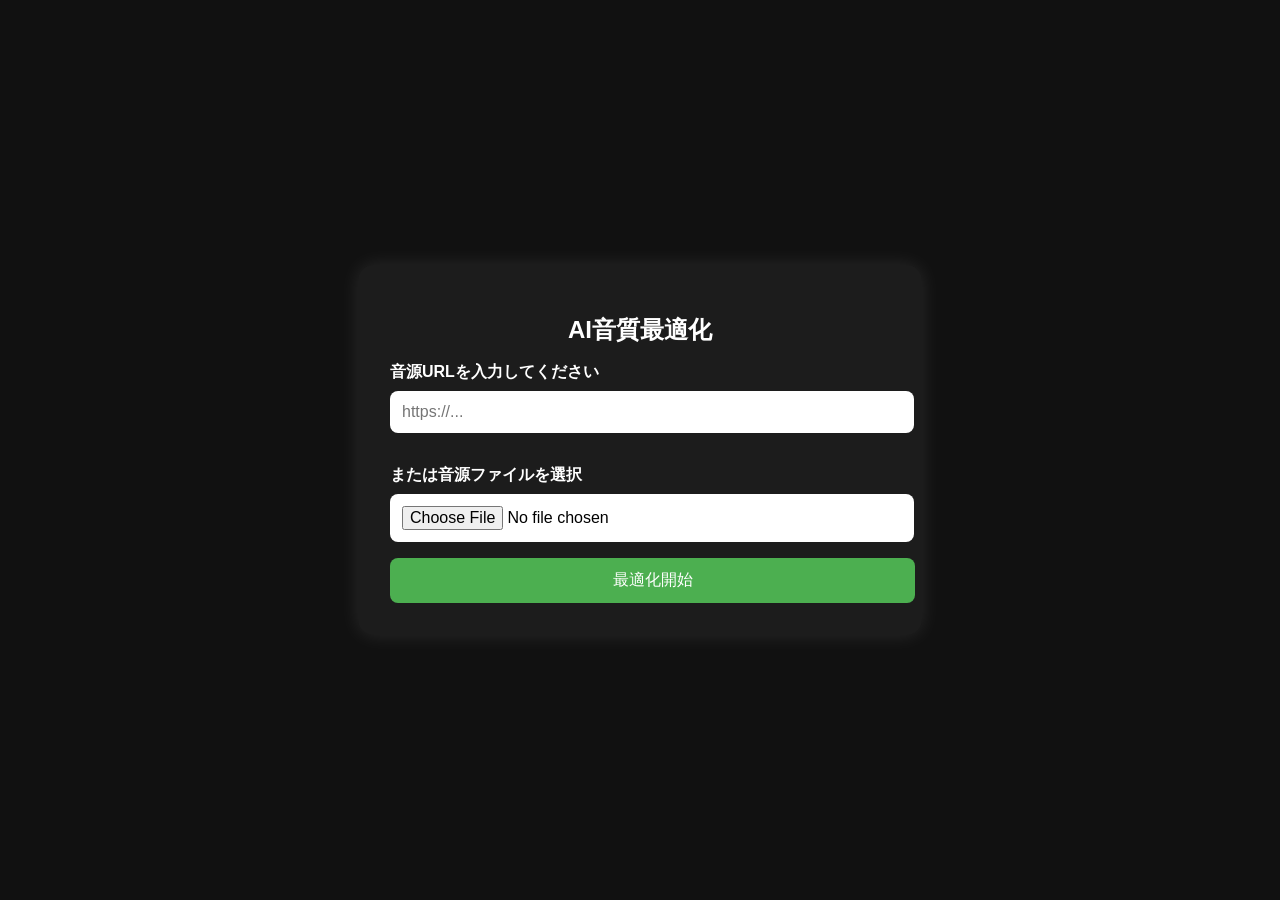
<file: frontend/src.html>
<!DOCTYPE html>
<html lang="ja">
<head>
  <meta charset="UTF-8">
  <meta name="viewport" content="width=device-width, initial-scale=1.0">
  <title>AI音質最適化ツール</title>
  <link rel="stylesheet" href="index.css">
</head>
<body>
  <div class="container">
    <h1>AI音質最適化</h1>
    <form id="optimize-form">
      <label for="url" >音源URLを入力してください</label>
      <input type="url" id="url" name="url" placeholder="https://...">

      <label for="file">または音源ファイルを選択</label>
      <input type="file" id="file" name="file" accept="audio/*">

      <button type="submit" id="length">最適化開始</button>
    </form>
    <div class="link-preview" id="link-preview" style="display: none;"></div>
    <div class="result" id="result" style="display: none;"></div>
  </div>

  <script src="main.js" defer></script>
</body>
</html>
</file>
<file: frontend/index.css>
body {
      font-family: sans-serif;
      background: #111;
      color: #fff;
      display: flex;
      flex-direction: column;
      align-items: center;
      justify-content: center;
      height: 100vh;
      margin: 0;
    }

    .container {
      background: #1c1c1c;
      padding: 2rem;
      border-radius: 1rem;
      box-shadow: 0 0 20px rgba(255, 255, 255, 0.1);
      max-width: 500px;
      width: 90%;
    }

    h1 {
      font-size: 1.5rem;
      margin-bottom: 1rem;
      text-align: center;
    }

    label {
      display: block;
      margin-top: 1rem;
      margin-bottom: 0.5rem;
      font-weight: bold;
    }

    input[type="url"],
    input[type="file"] {
      width: 100%;
      padding: 0.75rem;
      border-radius: 0.5rem;
      border: none;
      margin-bottom: 1rem;
      font-size: 1rem;
      background: #fff;
      color: #000;
    }

    button {
      width: 100%;
      padding: 0.75rem;
      background: #4caf50;
      color: white;
      border: none;
      border-radius: 0.5rem;
      font-size: 1rem;
      cursor: pointer;
      transition: background 0.3s ease;
    }

    button:hover {
      background: #45a049;
    }

    .result {
      margin-top: 1.5rem;
      padding: 1rem;
      background: #222;
      border-radius: 0.5rem;
    }

    .link-preview {
      margin-top: 1rem;
      background: #333;
      padding: 0.75rem;
      border-radius: 0.5rem;
      word-break: break-all;
    }
    #length{
      width: 105%;
    }
</file>
